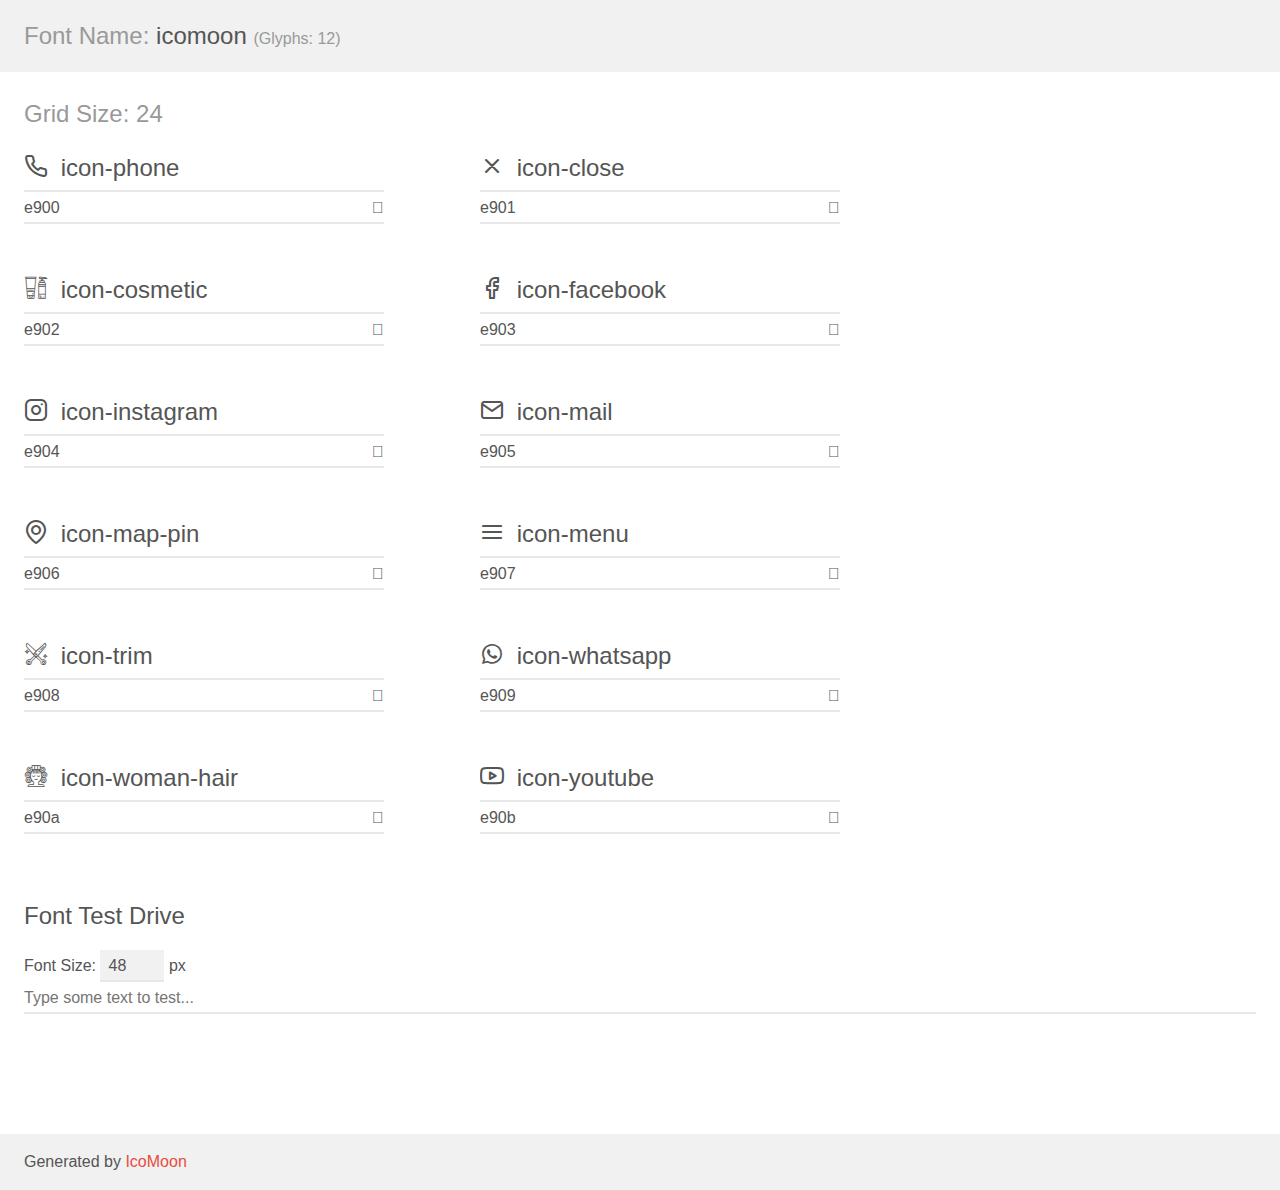
<file: fonts/demo.html>
<!doctype html>
<html>
<head>
    <meta charset="utf-8">
    <title>IcoMoon Demo</title>
    <meta name="description" content="An Icon Font Generated By IcoMoon.io">
    <meta name="viewport" content="width=device-width, initial-scale=1">
    <link rel="stylesheet" href="demo-files/demo.css">
    <link rel="stylesheet" href="style.css"></head>
<body>
    <div class="bgc1 clearfix">
        <h1 class="mhmm mvm"><span class="fgc1">Font Name:</span> icomoon <small class="fgc1">(Glyphs:&nbsp;12)</small></h1>
    </div>
    <div class="clearfix mhl ptl">
        <h1 class="mvm mtn fgc1">Grid Size: 24</h1>
        <div class="glyph fs1">
            <div class="clearfix bshadow0 pbs">
                <span class="icon-phone"></span>
                <span class="mls"> icon-phone</span>
            </div>
            <fieldset class="fs0 size1of1 clearfix hidden-false">
                <input type="text" readonly value="e900" class="unit size1of2" />
                <input type="text" maxlength="1" readonly value="&#xe900;" class="unitRight size1of2 talign-right" />
            </fieldset>
            <div class="fs0 bshadow0 clearfix hidden-true">
                <span class="unit pvs fgc1">liga: </span>
                <input type="text" readonly value="" class="liga unitRight" />
            </div>
        </div>
        <div class="glyph fs1">
            <div class="clearfix bshadow0 pbs">
                <span class="icon-close"></span>
                <span class="mls"> icon-close</span>
            </div>
            <fieldset class="fs0 size1of1 clearfix hidden-false">
                <input type="text" readonly value="e901" class="unit size1of2" />
                <input type="text" maxlength="1" readonly value="&#xe901;" class="unitRight size1of2 talign-right" />
            </fieldset>
            <div class="fs0 bshadow0 clearfix hidden-true">
                <span class="unit pvs fgc1">liga: </span>
                <input type="text" readonly value="" class="liga unitRight" />
            </div>
        </div>
        <div class="glyph fs1">
            <div class="clearfix bshadow0 pbs">
                <span class="icon-cosmetic"></span>
                <span class="mls"> icon-cosmetic</span>
            </div>
            <fieldset class="fs0 size1of1 clearfix hidden-false">
                <input type="text" readonly value="e902" class="unit size1of2" />
                <input type="text" maxlength="1" readonly value="&#xe902;" class="unitRight size1of2 talign-right" />
            </fieldset>
            <div class="fs0 bshadow0 clearfix hidden-true">
                <span class="unit pvs fgc1">liga: </span>
                <input type="text" readonly value="" class="liga unitRight" />
            </div>
        </div>
        <div class="glyph fs1">
            <div class="clearfix bshadow0 pbs">
                <span class="icon-facebook"></span>
                <span class="mls"> icon-facebook</span>
            </div>
            <fieldset class="fs0 size1of1 clearfix hidden-false">
                <input type="text" readonly value="e903" class="unit size1of2" />
                <input type="text" maxlength="1" readonly value="&#xe903;" class="unitRight size1of2 talign-right" />
            </fieldset>
            <div class="fs0 bshadow0 clearfix hidden-true">
                <span class="unit pvs fgc1">liga: </span>
                <input type="text" readonly value="" class="liga unitRight" />
            </div>
        </div>
        <div class="glyph fs1">
            <div class="clearfix bshadow0 pbs">
                <span class="icon-instagram"></span>
                <span class="mls"> icon-instagram</span>
            </div>
            <fieldset class="fs0 size1of1 clearfix hidden-false">
                <input type="text" readonly value="e904" class="unit size1of2" />
                <input type="text" maxlength="1" readonly value="&#xe904;" class="unitRight size1of2 talign-right" />
            </fieldset>
            <div class="fs0 bshadow0 clearfix hidden-true">
                <span class="unit pvs fgc1">liga: </span>
                <input type="text" readonly value="" class="liga unitRight" />
            </div>
        </div>
        <div class="glyph fs1">
            <div class="clearfix bshadow0 pbs">
                <span class="icon-mail"></span>
                <span class="mls"> icon-mail</span>
            </div>
            <fieldset class="fs0 size1of1 clearfix hidden-false">
                <input type="text" readonly value="e905" class="unit size1of2" />
                <input type="text" maxlength="1" readonly value="&#xe905;" class="unitRight size1of2 talign-right" />
            </fieldset>
            <div class="fs0 bshadow0 clearfix hidden-true">
                <span class="unit pvs fgc1">liga: </span>
                <input type="text" readonly value="" class="liga unitRight" />
            </div>
        </div>
        <div class="glyph fs1">
            <div class="clearfix bshadow0 pbs">
                <span class="icon-map-pin"></span>
                <span class="mls"> icon-map-pin</span>
            </div>
            <fieldset class="fs0 size1of1 clearfix hidden-false">
                <input type="text" readonly value="e906" class="unit size1of2" />
                <input type="text" maxlength="1" readonly value="&#xe906;" class="unitRight size1of2 talign-right" />
            </fieldset>
            <div class="fs0 bshadow0 clearfix hidden-true">
                <span class="unit pvs fgc1">liga: </span>
                <input type="text" readonly value="" class="liga unitRight" />
            </div>
        </div>
        <div class="glyph fs1">
            <div class="clearfix bshadow0 pbs">
                <span class="icon-menu"></span>
                <span class="mls"> icon-menu</span>
            </div>
            <fieldset class="fs0 size1of1 clearfix hidden-false">
                <input type="text" readonly value="e907" class="unit size1of2" />
                <input type="text" maxlength="1" readonly value="&#xe907;" class="unitRight size1of2 talign-right" />
            </fieldset>
            <div class="fs0 bshadow0 clearfix hidden-true">
                <span class="unit pvs fgc1">liga: </span>
                <input type="text" readonly value="" class="liga unitRight" />
            </div>
        </div>
        <div class="glyph fs1">
            <div class="clearfix bshadow0 pbs">
                <span class="icon-trim"></span>
                <span class="mls"> icon-trim</span>
            </div>
            <fieldset class="fs0 size1of1 clearfix hidden-false">
                <input type="text" readonly value="e908" class="unit size1of2" />
                <input type="text" maxlength="1" readonly value="&#xe908;" class="unitRight size1of2 talign-right" />
            </fieldset>
            <div class="fs0 bshadow0 clearfix hidden-true">
                <span class="unit pvs fgc1">liga: </span>
                <input type="text" readonly value="" class="liga unitRight" />
            </div>
        </div>
        <div class="glyph fs1">
            <div class="clearfix bshadow0 pbs">
                <span class="icon-whatsapp"></span>
                <span class="mls"> icon-whatsapp</span>
            </div>
            <fieldset class="fs0 size1of1 clearfix hidden-false">
                <input type="text" readonly value="e909" class="unit size1of2" />
                <input type="text" maxlength="1" readonly value="&#xe909;" class="unitRight size1of2 talign-right" />
            </fieldset>
            <div class="fs0 bshadow0 clearfix hidden-true">
                <span class="unit pvs fgc1">liga: </span>
                <input type="text" readonly value="" class="liga unitRight" />
            </div>
        </div>
        <div class="glyph fs1">
            <div class="clearfix bshadow0 pbs">
                <span class="icon-woman-hair"></span>
                <span class="mls"> icon-woman-hair</span>
            </div>
            <fieldset class="fs0 size1of1 clearfix hidden-false">
                <input type="text" readonly value="e90a" class="unit size1of2" />
                <input type="text" maxlength="1" readonly value="&#xe90a;" class="unitRight size1of2 talign-right" />
            </fieldset>
            <div class="fs0 bshadow0 clearfix hidden-true">
                <span class="unit pvs fgc1">liga: </span>
                <input type="text" readonly value="" class="liga unitRight" />
            </div>
        </div>
        <div class="glyph fs1">
            <div class="clearfix bshadow0 pbs">
                <span class="icon-youtube"></span>
                <span class="mls"> icon-youtube</span>
            </div>
            <fieldset class="fs0 size1of1 clearfix hidden-false">
                <input type="text" readonly value="e90b" class="unit size1of2" />
                <input type="text" maxlength="1" readonly value="&#xe90b;" class="unitRight size1of2 talign-right" />
            </fieldset>
            <div class="fs0 bshadow0 clearfix hidden-true">
                <span class="unit pvs fgc1">liga: </span>
                <input type="text" readonly value="" class="liga unitRight" />
            </div>
        </div>
    </div>

    <!--[if gt IE 8]><!-->
    <div class="mhl clearfix mbl">
        <h1>Font Test Drive</h1>
        <label>
            Font Size: <input id="fontSize" type="number" class="textbox0 mbm"
            min="8" value="48" />
            px
        </label>
        <input id="testText" type="text" class="phl size1of1 mvl"
        placeholder="Type some text to test..." value=""/>
        <div id="testDrive" class="icon-" style="font-family: icomoon">&nbsp;
        </div>
    </div>
    <!--<![endif]-->
    <div class="bgc1 clearfix">
        <p class="mhl">Generated by <a href="https://icomoon.io/app">IcoMoon</a></p>
    </div>

    <script src="demo-files/demo.js"></script>
</body>
</html>
</file>
<file: fonts/demo-files/demo.css>
body {
  padding: 0;
  margin: 0;
  font-family: sans-serif;
  font-size: 1em;
  line-height: 1.5;
  color: #555;
  background: #fff;
}
h1 {
  font-size: 1.5em;
  font-weight: normal;
}
small {
  font-size: .66666667em;
}
a {
  color: #e74c3c;
  text-decoration: none;
}
a:hover, a:focus {
  box-shadow: 0 1px #e74c3c;
}
.bshadow0, input {
  box-shadow: inset 0 -2px #e7e7e7;
}
input:hover {
  box-shadow: inset 0 -2px #ccc;
}
input, fieldset {
  font-family: sans-serif;
  font-size: 1em;
  margin: 0;
  padding: 0;
  border: 0;
}
input {
  color: inherit;
  line-height: 1.5;
  height: 1.5em;
  padding: .25em 0;
}
input:focus {
  outline: none;
  box-shadow: inset 0 -2px #449fdb;
}
.glyph {
  font-size: 16px;
  width: 15em;
  padding-bottom: 1em;
  margin-right: 4em;
  margin-bottom: 1em;
  float: left;
  overflow: hidden;
}
.liga {
  width: 80%;
  width: calc(100% - 2.5em);
}
.talign-right {
  text-align: right;
}
.talign-center {
  text-align: center;
}
.bgc1 {
  background: #f1f1f1;
}
.fgc1 {
  color: #999;
}
.fgc0 {
  color: #000;
}
p {
  margin-top: 1em;
  margin-bottom: 1em;
}
.mvm {
  margin-top: .75em;
  margin-bottom: .75em;
}
.mtn {
  margin-top: 0;
}
.mtl, .mal {
  margin-top: 1.5em;
}
.mbl, .mal {
  margin-bottom: 1.5em;
}
.mal, .mhl {
  margin-left: 1.5em;
  margin-right: 1.5em;
}
.mhmm {
  margin-left: 1em;
  margin-right: 1em;
}
.mls {
  margin-left: .25em;
}
.ptl {
  padding-top: 1.5em;
}
.pbs, .pvs {
  padding-bottom: .25em;
}
.pvs, .pts {
  padding-top: .25em;
}
.unit {
  float: left;
}
.unitRight {
  float: right;
}
.size1of2 {
  width: 50%;
}
.size1of1 {
  width: 100%;
}
.clearfix:before, .clearfix:after {
  content: " ";
  display: table;
}
.clearfix:after {
  clear: both;
}
.hidden-true {
  display: none;
}
.textbox0 {
  width: 3em;
  background: #f1f1f1;
  padding: .25em .5em;
  line-height: 1.5;
  height: 1.5em;
}
#testDrive {
  display: block;
  padding-top: 24px;
  line-height: 1.5;
}
.fs0 {
  font-size: 16px;
}
.fs1 {
  font-size: 24px;
}
</file>
<file: fonts/style.css>
@font-face {
  font-family: 'icomoon';
  src:  url('fonts/icomoon.eot?jplfm1');
  src:  url('fonts/icomoon.eot?jplfm1#iefix') format('embedded-opentype'),
    url('fonts/icomoon.ttf?jplfm1') format('truetype'),
    url('fonts/icomoon.woff?jplfm1') format('woff'),
    url('fonts/icomoon.svg?jplfm1#icomoon') format('svg');
  font-weight: normal;
  font-style: normal;
  font-display: block;
}

[class^="icon-"], [class*=" icon-"] {
  /* use !important to prevent issues with browser extensions that change fonts */
  font-family: 'icomoon' !important;
  speak: never;
  font-style: normal;
  font-weight: normal;
  font-variant: normal;
  text-transform: none;
  line-height: 1;

  /* Better Font Rendering =========== */
  -webkit-font-smoothing: antialiased;
  -moz-osx-font-smoothing: grayscale;
}

.icon-phone:before {
  content: "\e900";
}
.icon-close:before {
  content: "\e901";
}
.icon-cosmetic:before {
  content: "\e902";
}
.icon-facebook:before {
  content: "\e903";
}
.icon-instagram:before {
  content: "\e904";
}
.icon-mail:before {
  content: "\e905";
}
.icon-map-pin:before {
  content: "\e906";
}
.icon-menu:before {
  content: "\e907";
}
.icon-trim:before {
  content: "\e908";
}
.icon-whatsapp:before {
  content: "\e909";
}
.icon-woman-hair:before {
  content: "\e90a";
}
.icon-youtube:before {
  content: "\e90b";
}
</file>
